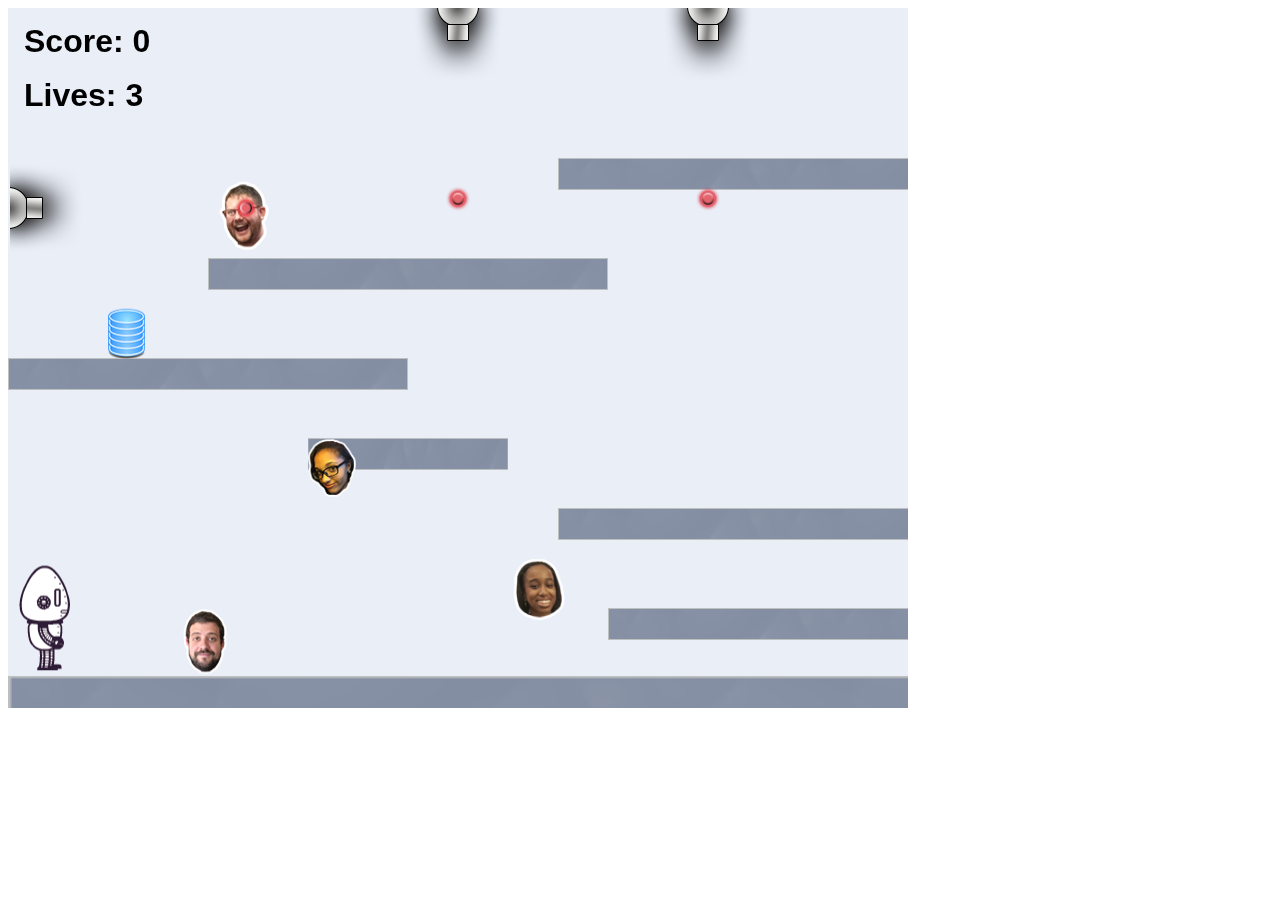
<file: platformer-master/index.html>
<!DOCTYPE html>
<html>
    <head>
        <title>Platformer</title>
        <script src="lib/jquery.min.js"></script>
        <script src="lib/phaser.min.js"></script>
        <script src="js/factory/game.js"></script>
        <script src="js/factory/preload.js"></script>
        <script src="js/factory/platform.js"></script>
        <script src="js/factory/collectable.js"></script>
        <script src="js/factory/cannon.js"></script>
        <script src="js/factory/player.js"></script>
        <script src="js/controller/player-manager.js"></script>
        <script src="js/init/platform.js"></script>
        <script src="js/init/collectable.js"></script>
        <script src="js/init/cannon.js"></script>
        <script src="js/init/player.js"></script>
    </head>
    <body>
        <script src="js/index.js"></script>
    </body>
</html>
</file>
